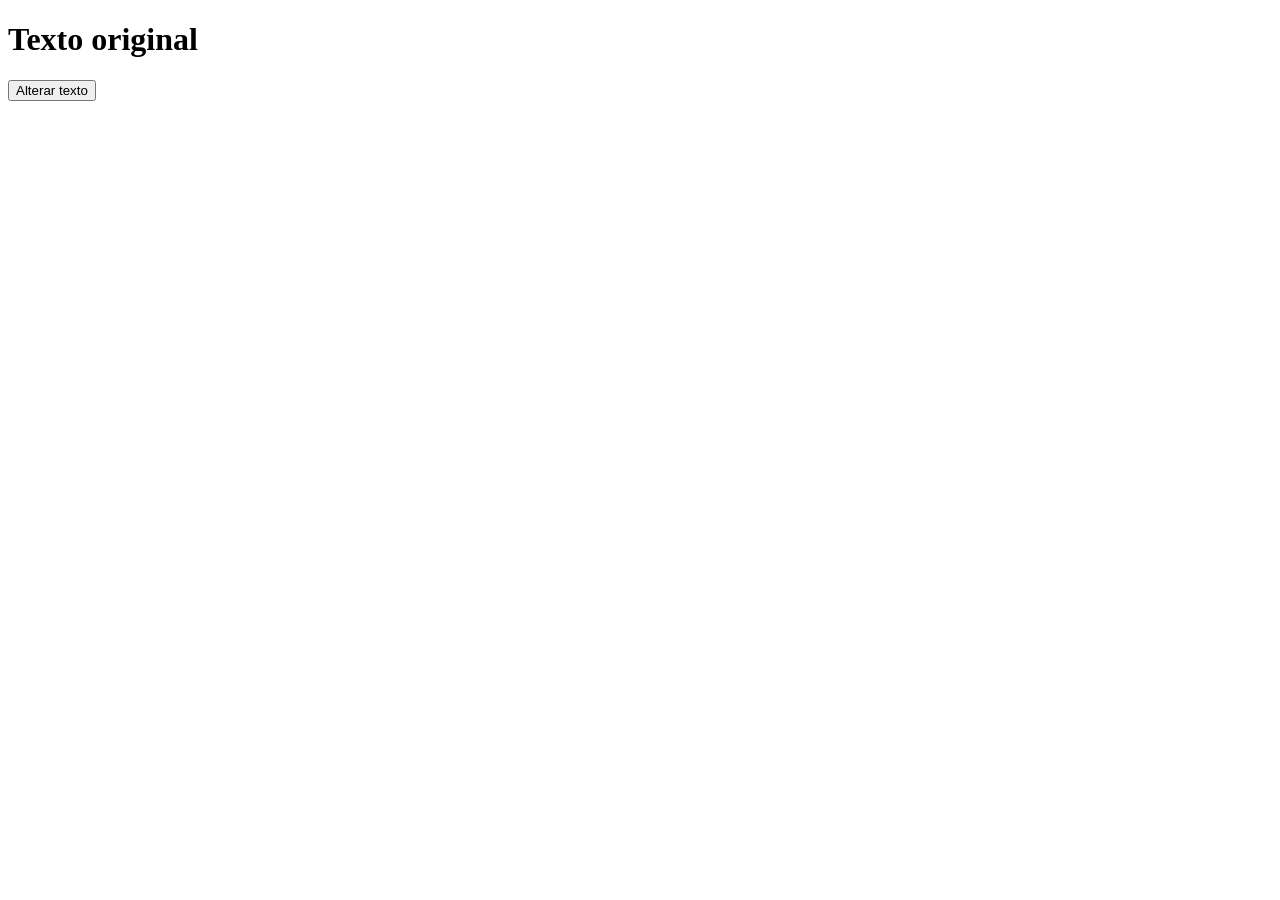
<file: JS/pj5/index.html>
<!DOCTYPE html>
<html>
<head>
    <meta charset="UTF-8">
    <title>Manipulando DOM</title>
</head>
<body>

    <h1 id="titulo">Texto original</h1>

    <button id="botao">
        Alterar texto
    </button>

    <script src="js5.js"></script>
</body>
</html>
</file>
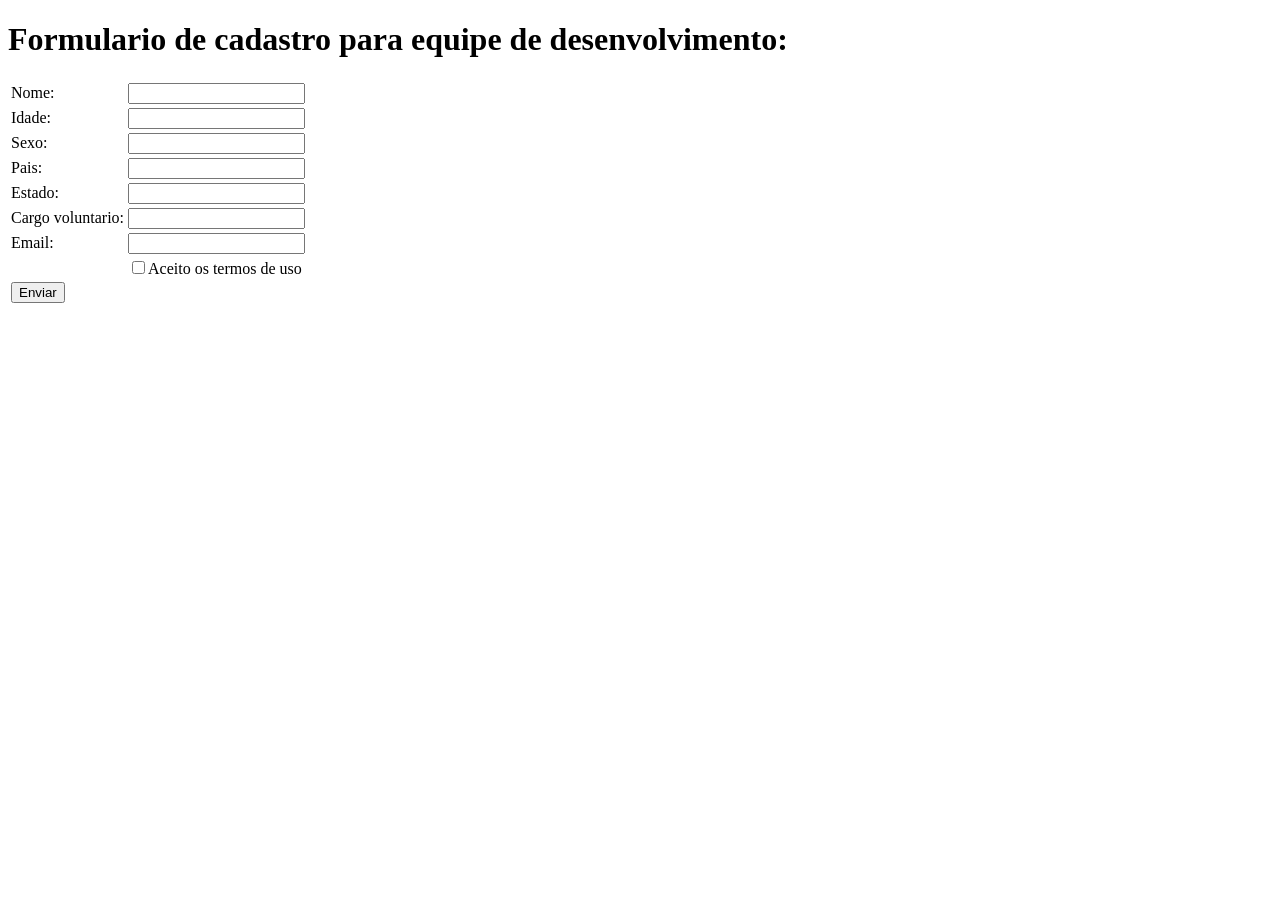
<file: HTML/cadastro voluntario.html>
<!DOCTYPE html>

<html lang="pt-BR"> 

<head> <!-- cabeçalho do site -->
    <title>Formulario</title>
</head>

<body> <!-- inicio do corpo do site -->

    <h1>Formulario de cadastro para equipe de desenvolvimento:</h1> <!-- título principal do site -->

    <form> <!-- inicio do formulário -->

        <table> <!-- inicio da tabela -->

    <tr> <!-- linha da tabela -->
        <td><label>Nome:</label></td> <!-- coluna da tabela -->
        <td><input type="text"></td>  
    </tr> 

    <tr> <!-- linha da tabela -->   
        <td><label>Idade:</label></td> <!-- coluna da tabela -->
        <td><input type="number"></td> 
    </tr> 

    <tr> <!-- linha da tabela -->    
        <td><label>Sexo:</label></td> <!-- coluna da tabela -->
        <td><input type="text"></td> 
    </tr> 

    <tr> <!-- linha da tabela -->
        <td><label>Pais:</label></td> <!-- coluna da tabela -->
        <td><input type="text"></td> 
    </tr> 

    <tr> <!-- linha da tabela -->
        <td><label>Estado:</label></td> <!-- coluna da tabela -->
        <td><input type="text"></td> 
    </tr> 

    <tr> <!-- linha da tabela -->     
        <td><label>Cargo voluntario:</label></td> <!-- coluna da tabela -->
        <td><input type="text"></td>
    </tr> 

    <tr> <!-- linha da tabela -->     
        <td><label>Email:</label></td> <!-- coluna da tabela -->
        <td><input type="email"></td> 
    </tr> 
    
    <tr> <!-- linha da tabela -->
        <td></td> <!-- coluna da tabela -->
        <td><input type="checkbox">Aceito os termos de uso</td> <!-- coluna da tabela -->
    </tr> 

        <td> <!-- coluna da tabela -->
            <button>Enviar</button> <!-- coluna da tabela -->
        </td> 
    </tr> 

    </table> <!-- fim da tabela -->

   </form> <!-- fim do formulário -->

 </body> <!-- fim do corpo do site -->

</html>
</file>
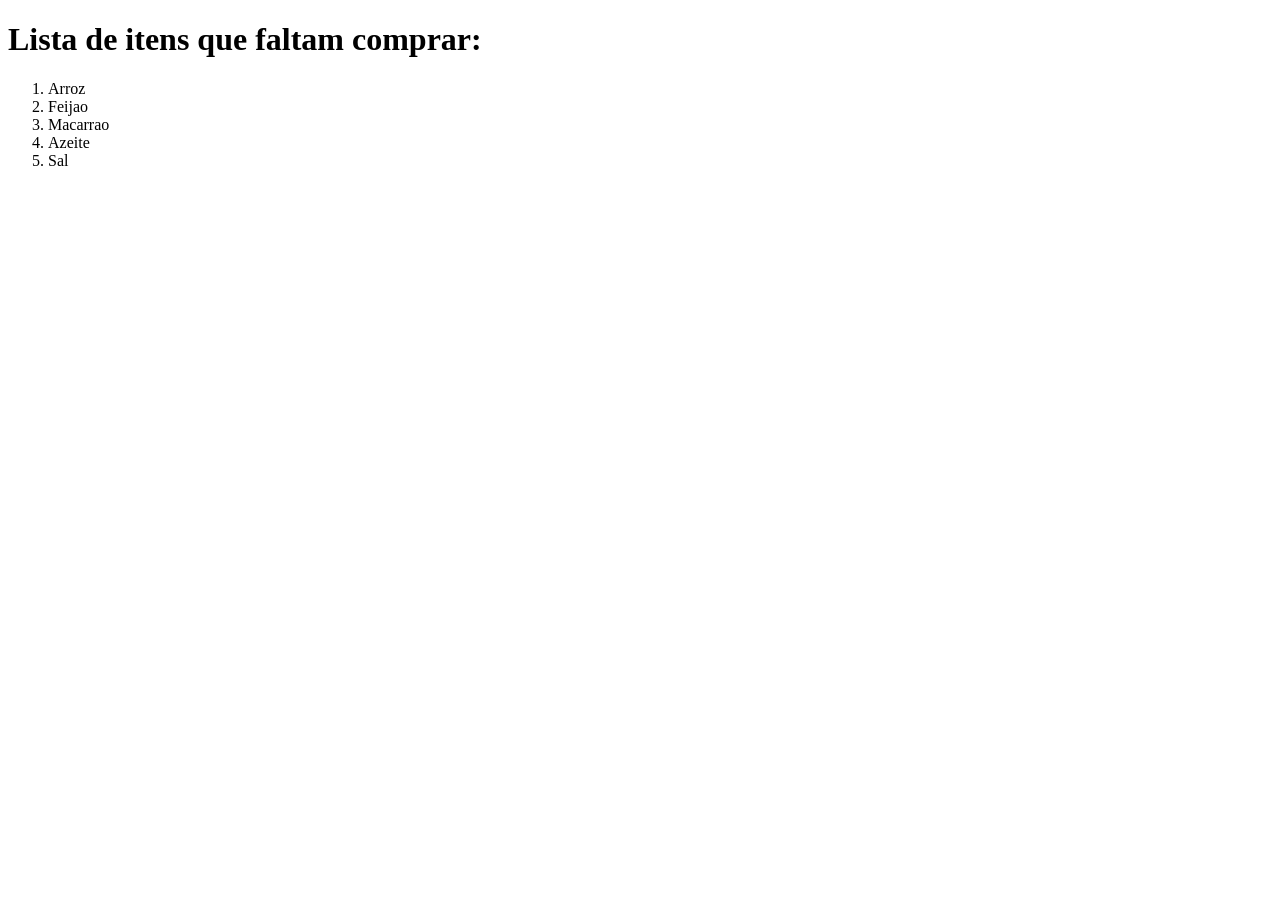
<file: HTML/lista de compras.html>
<!DOCTYPE html> <!-- informa ao navegador que estamos utilizando html -->

<html lang="pt-BR"> 

<head> <!-- cabeçalho do site -->
    <title> Lista de compras: </title>
</head>

<body> <!-- inicio do corpo do site -->

    <h1>Lista de itens que faltam comprar:</h1> <!-- título principal do "site" -->
    <ol> <!-- lista ordenada -->
        <li>Arroz</li> <!-- item da lista -->
        <li>Feijao</li> <!-- item da lista -->
        <li>Macarrao</li> <!-- item da lista -->
        <li>Azeite</li> <!-- item da lista -->
        <li>Sal</li> <!-- item da lista -->
    </ol> <!-- fim da lista ordenada -->
   
</body> <!-- fim do corpo do "site" -->

</html>
</file>
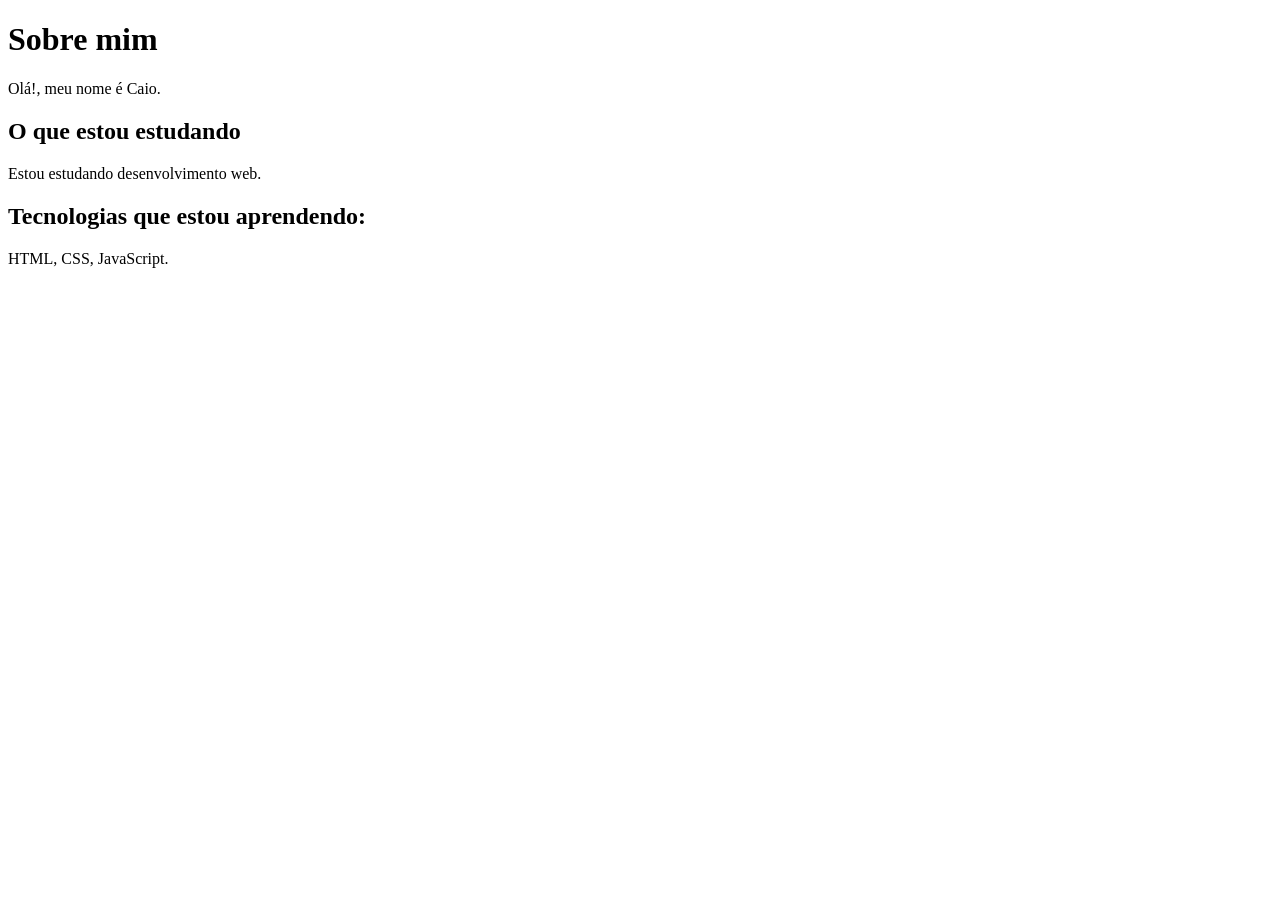
<file: HTML/meu primeiro site.html>
<!DOCTYPE html> <!-- informa ao navegador que estamos utilizando html -->

<html lang="pt-BR"> 

<head> <!-- cabeçalho do site -->
    <title>Meu primeiro site</title>
</head>

<body> <!-- inicio do corpo do site -->

    <h1>Sobre mim</h1> <!-- título principal do "site" -->
     <p>Olá!, meu nome é Caio.</p> <!-- parágrafo de texto -->
  
    <h2>O que estou estudando</h2> <!-- título secundário do "site" -->
     <p>Estou estudando desenvolvimento web.</p> <!-- parágrafo de texto -->

    <h2>Tecnologias que estou aprendendo:</h2> <!-- título secundário do "site" -->
        <p>HTML, CSS, JavaScript.</p> <!-- parágrafo de texto -->


</body> <!-- fim do corpo do "site" -->

</html>
</file>
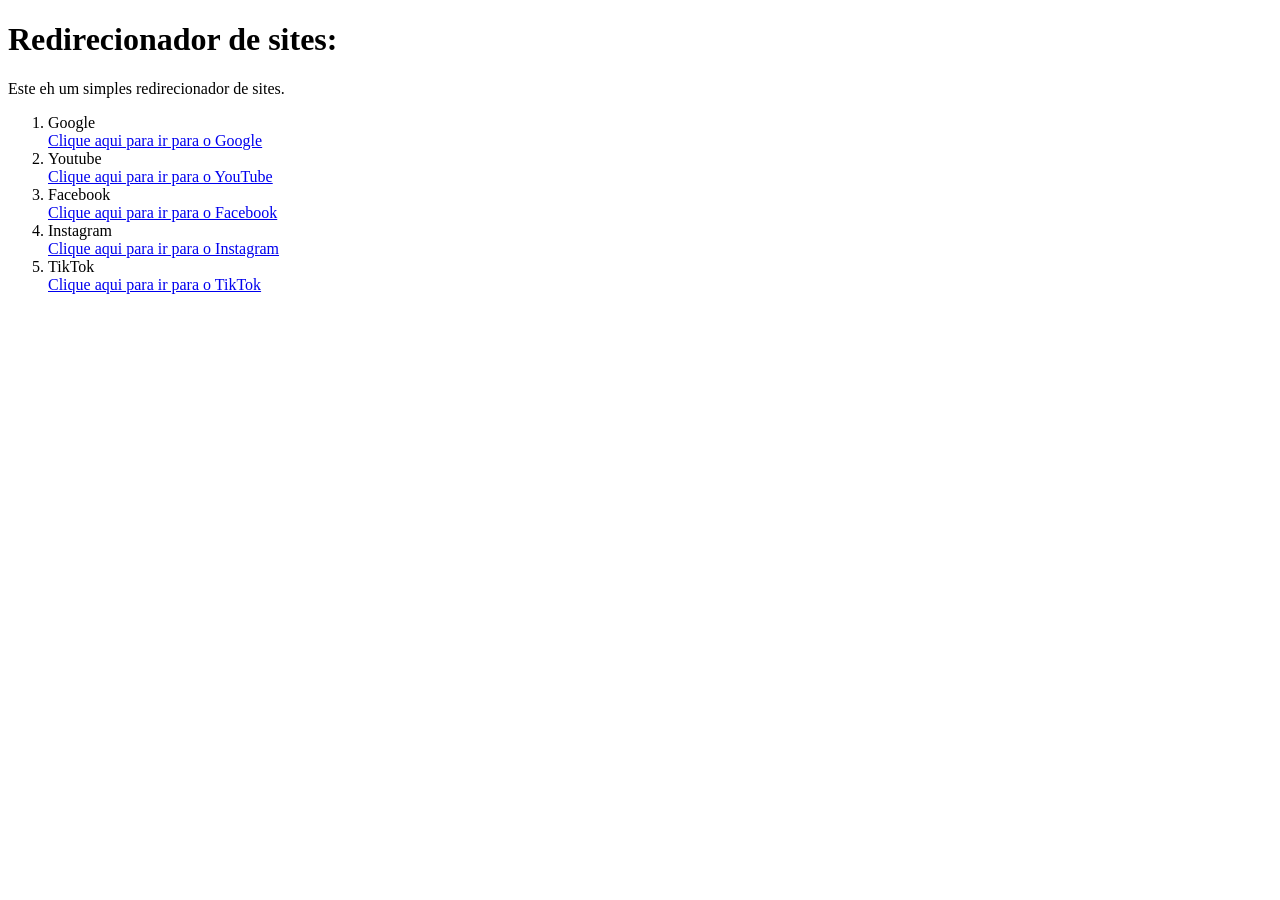
<file: HTML/redirecionador.html>
<!DOCTYPE html>

<html lang="pt-BR">

<head> <!-- cabeçalho do site -->
    <title> Redirecionador de sites: </title> <!-- título do site -->
</head>

<body> <!-- inicio do corpo do site -->
    <h1>Redirecionador de sites:</h1> <!-- título principal do site -->
    <p>Este eh um simples redirecionador de sites.</p> <!-- parágrafo de texto -->

<ol> <!-- lista ordenada -->

        <li>Google</li> <!-- item da lista -->
            <a href="https://www.google.com" target="_blank">Clique aqui para ir para o Google</a> <!-- Link do Google -->

        <li>Youtube</li> <!-- item da lista -->
            <a href="https://www.youtube.com" target="_blank">Clique aqui para ir para o YouTube</a> <!-- Link do YouTube -->

        <li>Facebook</li> <!-- item da lista -->
            <a href="https://www.facebook.com" target="_blank">Clique aqui para ir para o Facebook</a> <!-- Link do Facebook -->

        <li>Instagram</li> <!-- item da lista -->
            <a href="https://www.instagram.com" target="_blank">Clique aqui para ir para o Instagram</a> <!-- Link do Instagram -->

        <li>TikTok</li> <!-- item da lista -->
            <a href="https://www.tiktok.com" target="_blank">Clique aqui para ir para o TikTok</a> <!-- Link do TikTok -->

    </ol> <!-- fim da lista ordenada -->

</body>

</html>
</file>
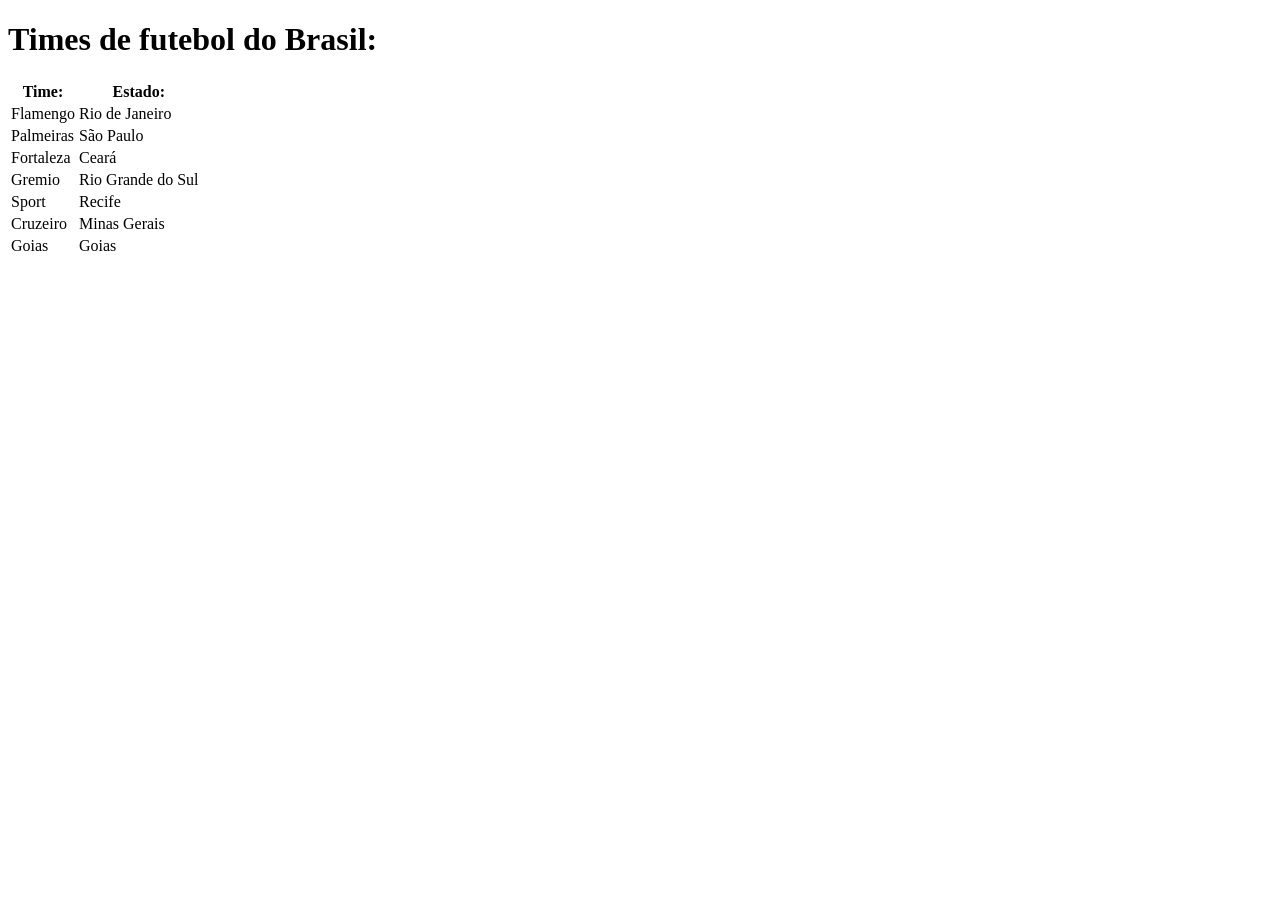
<file: HTML/times brasil.html>
<!DOCTYPE html>

<html lang="pt-BR">

<head> <!-- cabeçalho do site -->
    <title>Times de futebol</title>
</head>

<body> <!-- inicio do corpo do site -->

    <h1>Times de futebol do Brasil:</h1> <!-- título principal do "site" -->
    <table> <!-- tabela de times de futebol do Brasil -->
        
    <tr> <!-- linha da tabela -->
            <th>Time:</th> <!-- item da tabela -->
            <th>Estado:</th> <!-- item da tabela -->
   </tr>
    
   <tr> <!-- linha da tabela -->
            <td>Flamengo</td> <!-- item da tabela -->
            <td>Rio de Janeiro</td> <!-- item da tabela -->
   </tr>

   <tr> <!-- linha da tabela -->
            <td>Palmeiras</td> <!-- item da tabela -->
            <td>São Paulo</td> <!-- item da tabela -->
   </tr>

   <tr> <!-- linha da tabela -->
            <td>Fortaleza</td> <!-- item da tabela -->
            <td>Ceará</td> <!-- item da tabela -->
   </tr>

   <tr> <!-- linha da tabela -->
            <td>Gremio</td> <!-- item da tabela -->
            <td>Rio Grande do Sul</td> <!-- item da tabela -->
   </tr>

   <tr> <!-- linha da tabela -->
            <td>Sport</td> <!-- item da tabela -->
            <td>Recife</td> <!-- item da tabela -->
   </tr>

   <tr> <!-- linha da tabela -->
            <td>Cruzeiro</td> <!-- item da tabela -->
            <td>Minas Gerais</td> <!-- item da tabela -->
   </tr>
 
   <tr> <!-- linha da tabela -->
            <td>Goias</td> <!-- item da tabela -->
            <td>Goias</td> <!-- item da tabela -->
   </tr> 

    </table> <!-- fim da tabela -->
</body> <!-- fim do corpo do site --> 

</html>
</file>
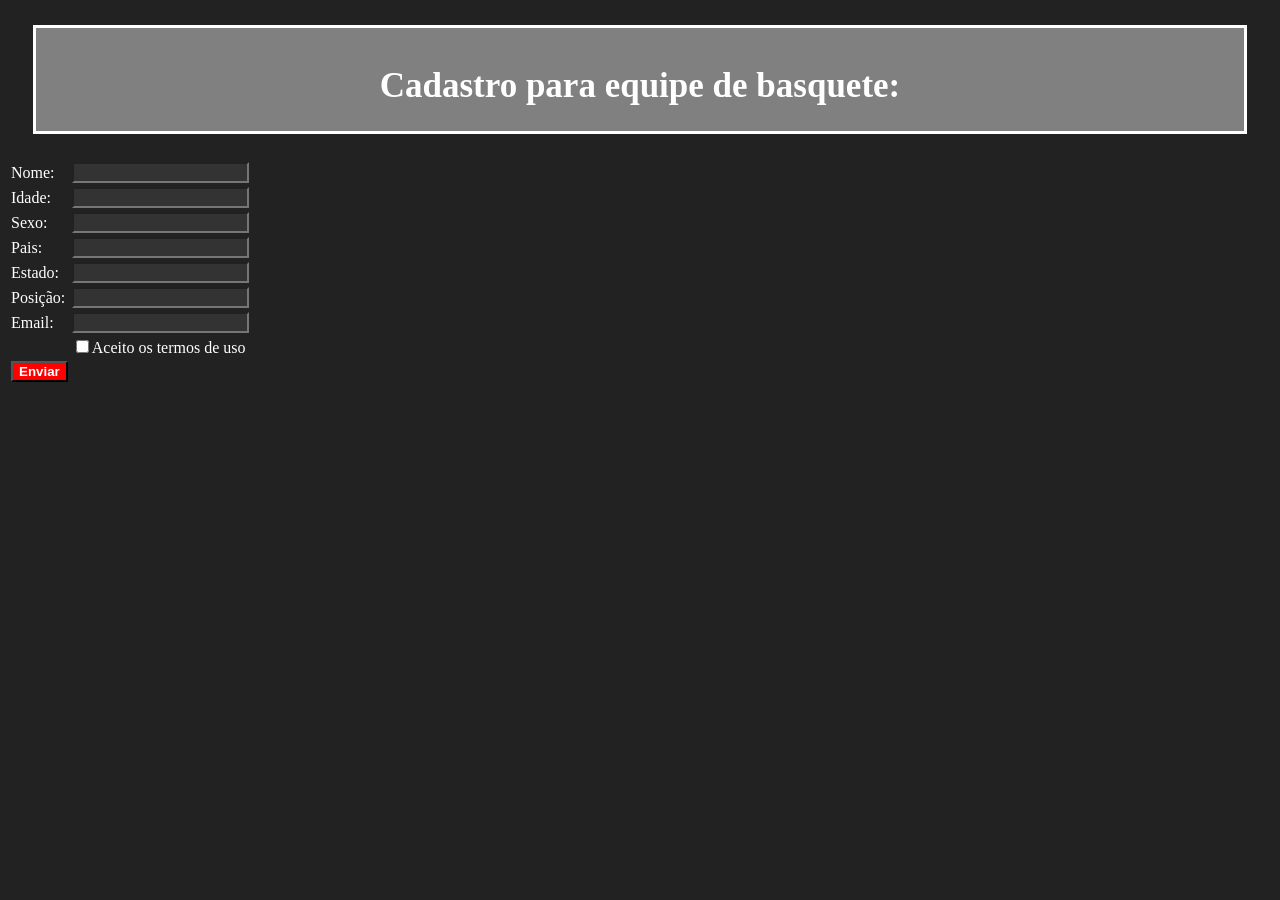
<file: CSS/pj1/cadastro basquete.html>
<!DOCTYPE html>

<html lang="pt-BR"> 

<head> <!-- cabeçalho do site -->
    <title>Formulario</title>
    <link rel="stylesheet" href="basquete.css"> <!-- link para o arquivo css -->
</head>

<body> <!-- inicio do corpo do site -->

    <div class="caixa">
     <h1>Cadastro para equipe de basquete:</h1> <!-- título principal do site -->
    </div>

    <form> <!-- inicio do formulário -->

        <table> <!-- inicio da tabela -->

    <tr> <!-- linha da tabela -->
        <td><label>Nome:</label></td> <!-- coluna da tabela -->
        <td><input type="text"></td>  
    </tr> 

    <tr> <!-- linha da tabela -->   
        <td><label>Idade:</label></td> <!-- coluna da tabela -->
        <td><input type="number"></td> 
    </tr> 

    <tr> <!-- linha da tabela -->    
        <td><label>Sexo:</label></td> <!-- coluna da tabela -->
        <td><input type="text"></td> 
    </tr> 

    <tr> <!-- linha da tabela -->
        <td><label>Pais:</label></td> <!-- coluna da tabela -->
        <td><input type="text"></td> 
    </tr> 

    <tr> <!-- linha da tabela -->
        <td><label>Estado:</label></td> <!-- coluna da tabela -->
        <td><input type="text"></td> 
    </tr> 

    <tr> <!-- linha da tabela -->     
        <td><label>Posição:</label></td> <!-- coluna da tabela -->
        <td><input type="text"></td>
    </tr> 

    <tr> <!-- linha da tabela -->     
        <td><label>Email:</label></td> <!-- coluna da tabela -->
        <td><input type="email"></td> 
    </tr> 
    
    <tr> <!-- linha da tabela -->
        <td></td> <!-- coluna da tabela -->
        <td><input type="checkbox">Aceito os termos de uso</td> <!-- coluna da tabela -->
    </tr> 

        <td> <!-- coluna da tabela -->
            <button>Enviar</button> <!-- coluna da tabela -->
        </td> 
    </tr> 

    </table> <!-- fim da tabela -->

    

   </form> <!-- fim do formulário -->

 </body> <!-- fim do corpo do site -->

</html>
</file>
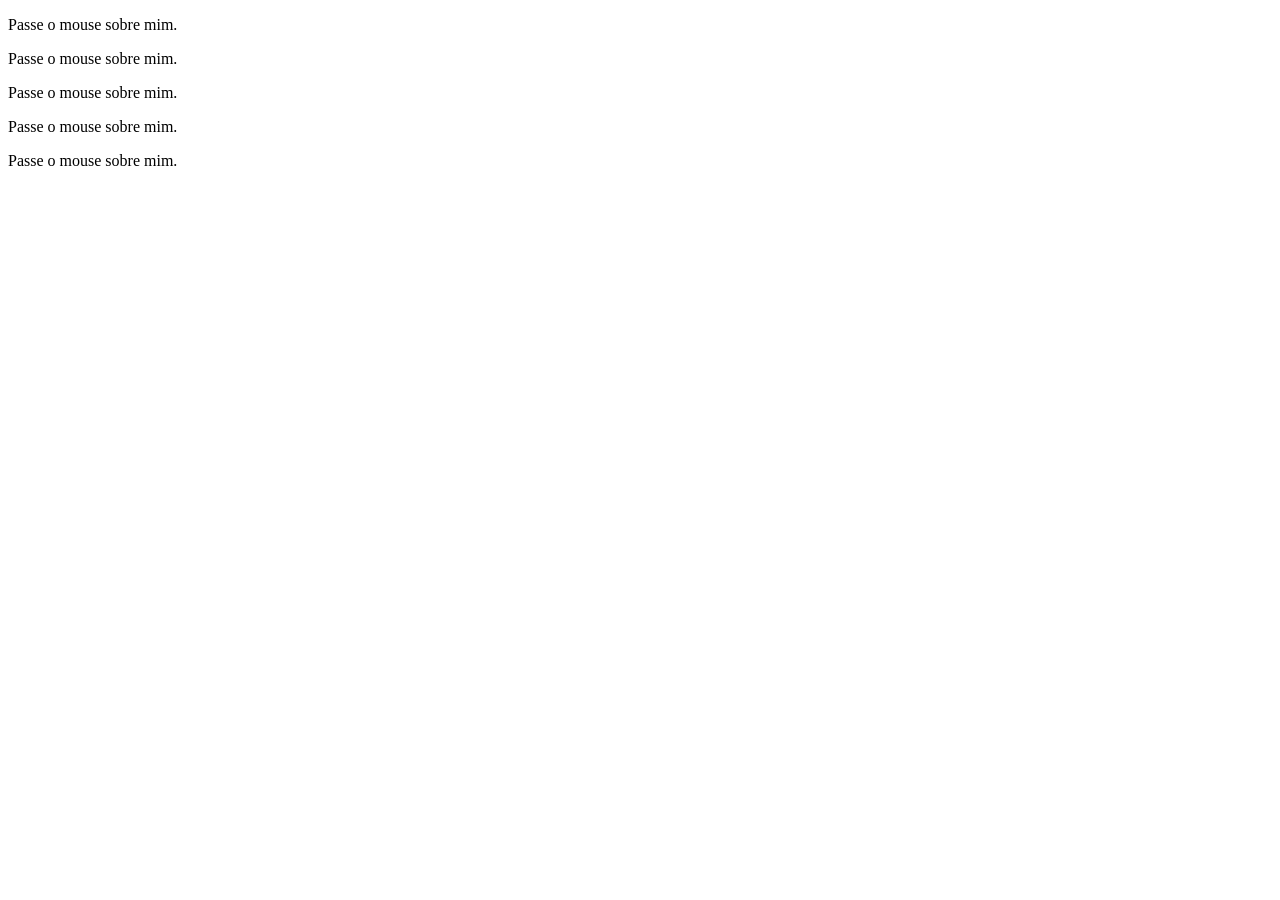
<file: CSS/pj2/mouse.html>
<!DOCTYPE html>
<html lang="pt-BR"> 
<head> 
    <title>Teste hover mouse</title>
    <link rel="stylesheet" href="mouse.css"> </head>

<body>
    <p class="cor1">Passe o mouse sobre mim.</p>
    <p class="cor2">Passe o mouse sobre mim.</p>
    <p class="cor3">Passe o mouse sobre mim.</p>
    <p class="cor4">Passe o mouse sobre mim.</p>
    <p class="cor5">Passe o mouse sobre mim.</p>
</body>
</html>
</file>
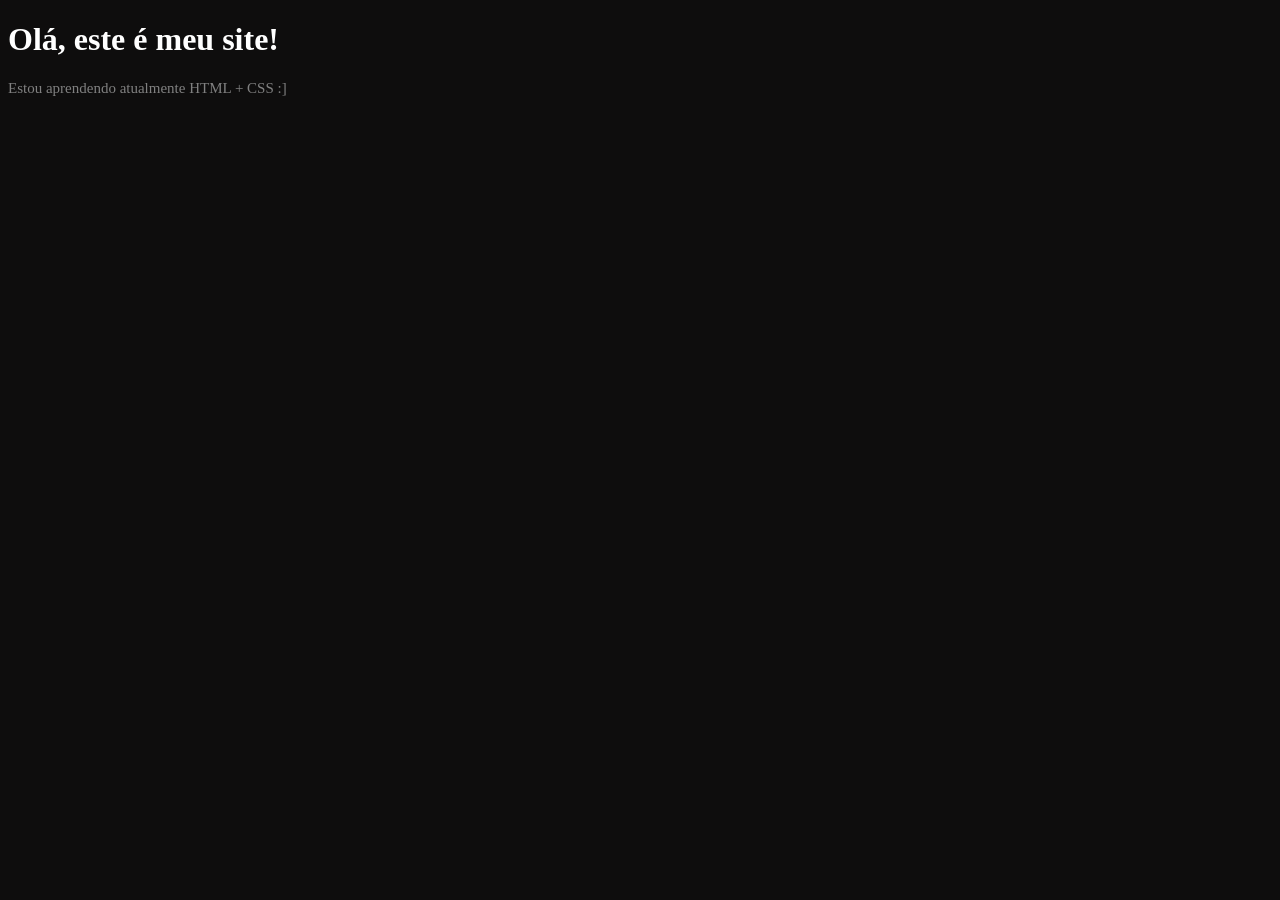
<file: HTML + CSS + JS(Basico)/HTML + CSS/teste cores.html>
<!DOCTYPE html>

<html lang="pt-BR">

<head> <!-- cabeçalho do site -->
    <title> Meu site: </title> <!-- título do site -->

    <link rel="stylesheet" href="cores.css"> <!-- link para o arquivo css -->

    </head>

    <body> <!-- inicio do corpo do site -->

        <h1> Olá, este é meu site! </h1> <!-- título principal do site -->

        <p> Estou aprendendo atualmente HTML + CSS :]</p> <!-- parágrafo de texto -->

    </body>

</html>
</file>
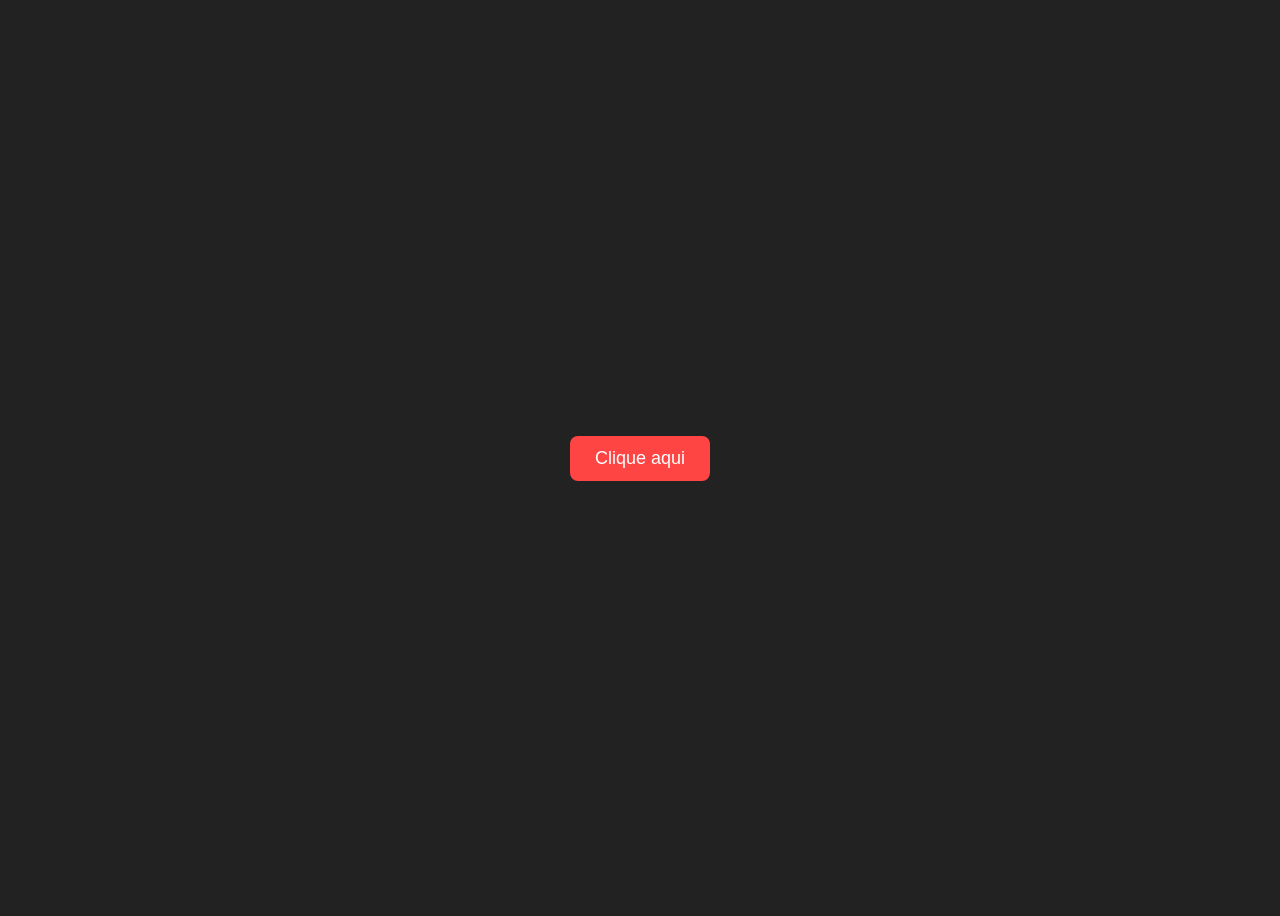
<file: HTML + CSS + JS(Basico)/HTML + CSS + JS/pj2/mensagem.html>
<!DOCTYPE html>

<html lang="pt-BR">

<head> <!-- Início do cabeçalho da página -->
    <title>Botao com javascript</title> <!-- Título da página -->
</head>

<body> <!-- Início do corpo da página -->

    <link rel="stylesheet" href="botao.css"> <!-- Link para o arquivo CSS externo -->
    <button id="botao">Clique aqui</button> <!-- Botão com id "botao" -->  
    <script src="botao.js"></script> <!-- Link para o arquivo JavaScript externo -->

</body> 

</html>
</file>
<file: CSS/pj1/basquete.css>
body {
    background-color: #222;
    color: white;
    font-family: Tahoma;
}

h1 {
    margin-bottom: 10px;
    text-align: center;
    color: white;
    font-size: 35px;
}

input {
    background-color: #333;
    color: white;
}

button {
    font-weight: bold;
    background-color: red;
    color: white;
}

.caixa {
    background-color: grey;
    padding: 15px;
    margin: 25px;
    border: 3px solid white;
    
}
</file>
<file: CSS/pj2/mouse.css>
.cor1:hover { /*a cor do hover será vermelha*/
    color: red;
}

.cor2:hover { /*a cor do hover será azul*/
    color: blue;
}


.cor3:hover { /*a cor do hover será verde*/
    color: green;
}

.cor4:hover { /*a cor do hover será laranja*/
    color: orange;
}

.cor5:hover { /*a cor do hover será roxa*/
    color: purple;
}
</file>
<file: HTML + CSS + JS(Basico)/HTML + CSS/cores.css>
body { /* seletor - corpo */
    background-color: rgb(14, 13, 13) /* propriedade - cor de fundo */
}

h1 { /* seletor - título */
    color: white /* propriedade - cor */
}

p { /* seletor - parágrafo */
    font-size: 15px; /* propriedade - tamanho da letra */
    color: grey /* propriedade - cor */
}
</file>
<file: HTML + CSS + JS(Basico)/HTML + CSS + JS/pj2/botao.css>
body { /* estilo do corpo da página */
    background-color: #222; /* fundo escuro */
    color: white; /* cor do texto */
    font-family: Arial, sans-serif; /* fonte padrão */

    display: flex; /* usa flexbox para centralizar o conteúdo */
    justify-content: center; /* centraliza horizontalmente */
    align-items: center; /* centraliza verticalmente */

    height: 100vh; /* altura da tela */
}

h1 { /* estilo do título */
    color: #ff4444; /* cor do título */
    font-size: 40px; /* tamanho da fonte do título */  
}

button { /* estilo do botão */
    background-color: #ff4444; /* cor de fundo do botão */
    color: white; /* cor do texto do botão */
    border: none; /* remove a borda padrão do botão */
    padding: 12px 25px; /* espaçamento interno do botão */
    font-size: 18px; /* tamanho da fonte do botão */
    border-radius: 8px; /* borda arredondada do botão */
    cursor: pointer; /* muda o cursor para indicar que é clicável */
}

button:hover { /* estilo do botão quando o mouse passa por cima */
    background-color: red; /* muda a cor de fundo do botão quando o mouse passa por cima */
}
</file>
